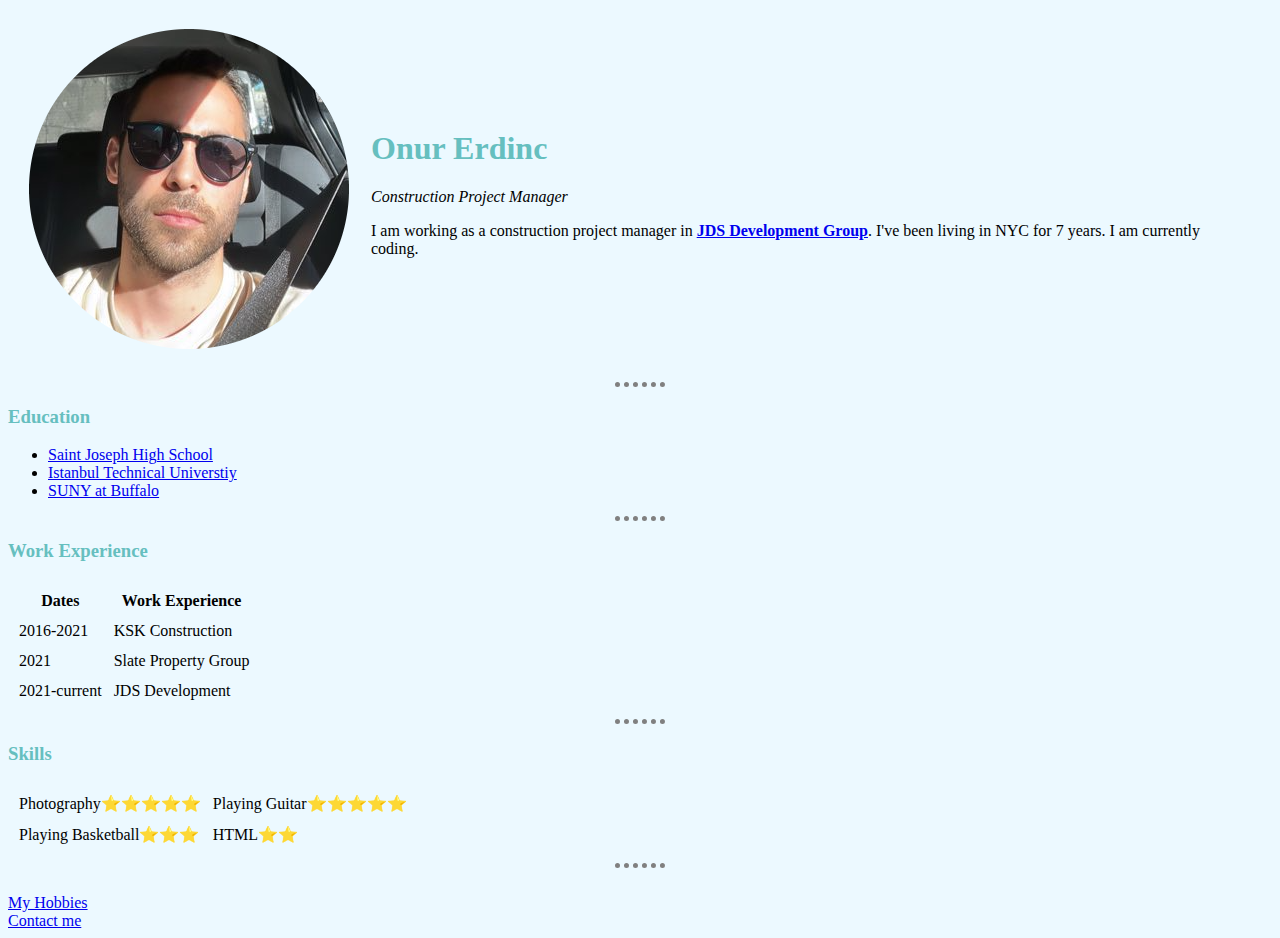
<file: index.html>
<!DOCTYPE html>

<head>
    <meta charset="UTF-8">
    <title>Onur's personal site</title>
    <link rel="stylesheet" href="css/styles.css">

</head>

<body>

    <table cellspacing="20">

        <tr>
            <td><img src="images/onur.png" alt="Onur Profile picture"></td>
            <td>
                <h1>Onur Erdinc</h1>
                <p> <em>Construction Project Manager</em></p>

                <p>I am working as a construction project manager in <strong><a href="https://jdsdevelopment.com">JDS
                            Development Group</a></strong>. I've been living in NYC for 7 years. I
                    am currently coding.</p>
            </td>
        </tr>

    </table>

    <hr>


    <h3>Education</h3>
    <ul>

        <li> <a href="https://www.sj.k12.tr/index.php/en"> Saint Joseph High School </a> </li>

        <li> <a href="https://www.itu.edu.tr/en"> Istanbul Technical Universtiy </a> </li>

        <li> <a href="https://www.buffalo.edu/"> SUNY at Buffalo </a> </li>

    </ul>
    <hr>
    <h3>Work Experience</h3>

    <table cellspacing="10">

        <thead>
            <tr>
                <th>Dates</th>
                <th>Work Experience</th>

            </tr>
        </thead>


        <td>2016-2021 </td>

        <td>KSK Construction</td>
        </tr>
        <tr>
            <td>2021</td>
            <td>Slate Property Group</td>
        </tr>

        <tr>
            <td>2021-current</td>
            <td>JDS Development</td>
        </tr>

        <table>

            <hr>
            <h3>Skills</h3>

            <table cellspacing="10">




                <tr>
                    <td>Photography&#11088;&#11088;&#11088;&#11088;&#11088;</td>
                    <td>Playing Guitar&#11088;&#11088;&#11088;&#11088;&#11088;</td>
                </tr>


                </tr>
                <td>Playing Basketball&#11088;&#11088;&#11088;</td>
                <td>HTML&#11088;&#11088;</td>


                </tr>

            </table>
            <hr>
            <br>

            <a href="hobbies.html">My Hobbies</a>
            <br>
            <a href="contactme.html">Contact me</a>

            </ol>

</body>

</html>
</file>
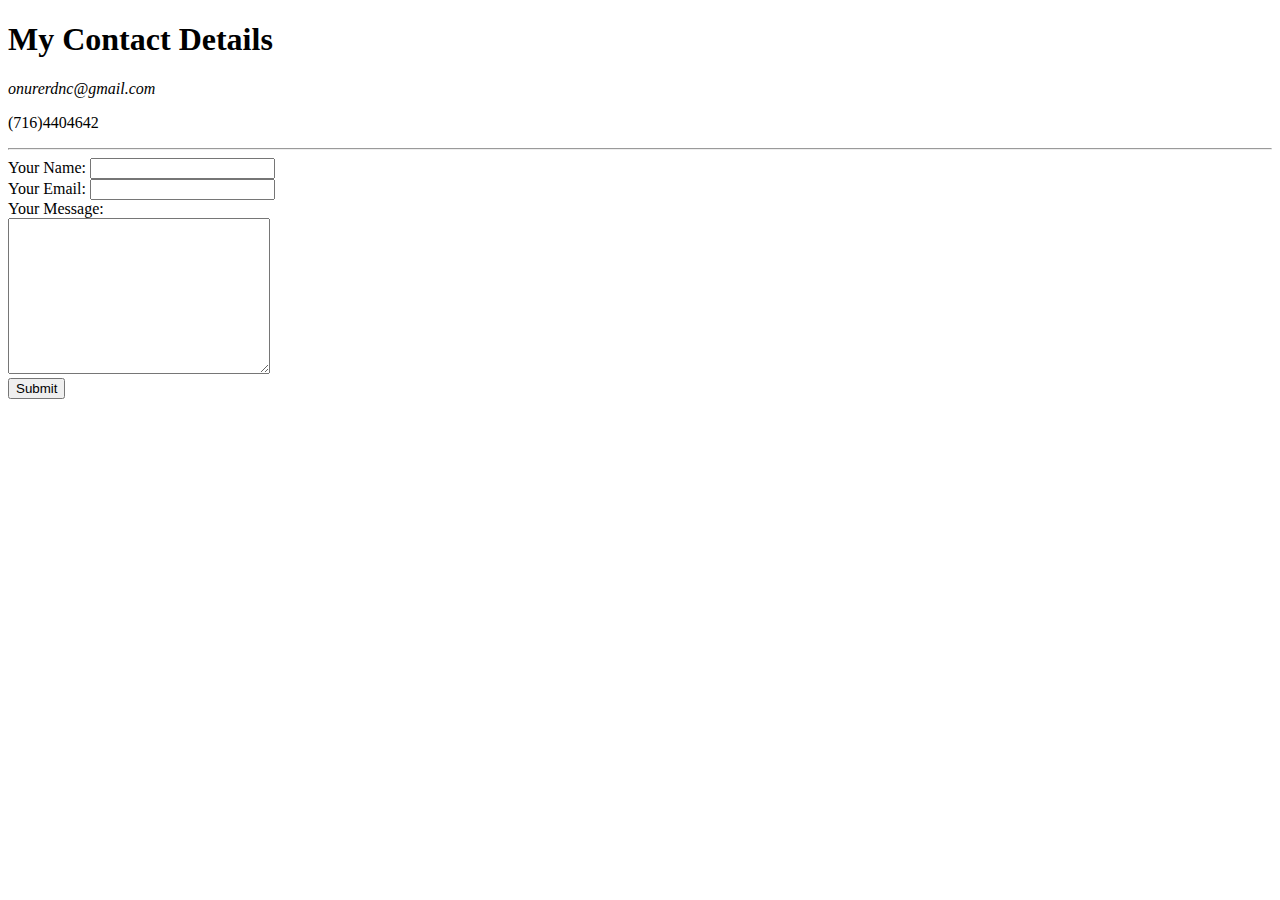
<file: contactme.html>
<!DOCTYPE html>
<html lang="en">

<head>
    <meta charset="UTF-8">

    <title>Contact Me</title>
</head>

<body>




    <h1>My Contact Details</h1>
    <p> <i>onurerdnc@gmail.com</i></p>

    <p>(716)4404642</p>

    <hr>
    <form action="mailto:onurerdnc@gmail.com" method="post" enctype="text/plain">
        <label>Your Name:</label>
        <input type="text" name="your name" value="" >
        
        <br>
        <label>Your Email:</label>
        <input type="email" name="youremail" value="">
<br>
        <label>Your Message:</label>
        <br>
        <textarea name="yourmessage" rows="10" cols="30"></textarea> 
        <br>

        <input type="submit">        <br>
        



    </form>

   

</body>

</html>
</file>
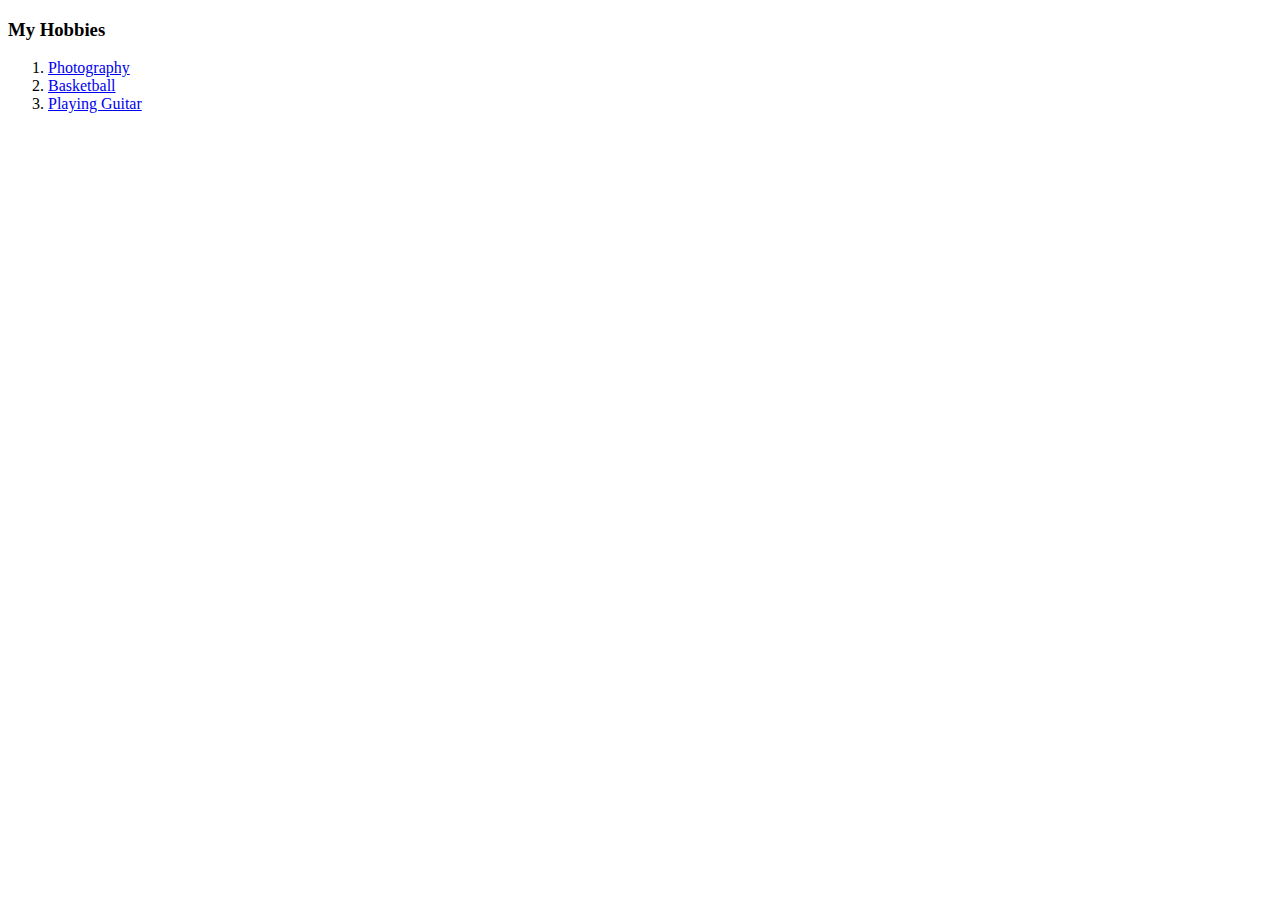
<file: hobbies.html>
<!DOCTYPE html>
<html lang="en">
<head>
    <meta charset="UTF-8">
    <meta http-equiv="X-UA-Compatible" content="IE=edge">
    <meta name="viewport" content="width=device-width, initial-scale=1.0">
    <title>My Hobbies</title>
</head>
<body>

    <h3>My Hobbies</h3>

<ol type="1"> 

    <li><a href="https://www.youtube.com/watch?v=r25IWquxe9s&t=18"> Photography</a></li>
    <li> <a href="https://www.youtube.com/watch?v=o9NILK4OXpo">Basketball </a></li>
    <li><a href="https://www.youtube.com/watch?v=PCiWTRg-itY">Playing Guitar</a></li>
    
</body>
</html>
</file>
<file: css/styles.css>
body {
    background-color: #ECF9FF;
    ;

}

h1 {
    color: #66BFBF;
}

h3 {
    color: #66BFBF;
}

hr {
    border-color: grey;
    border-width: 5px;
    border-style: dotted none none;
    width: 4%;
    ;
}
</file>
